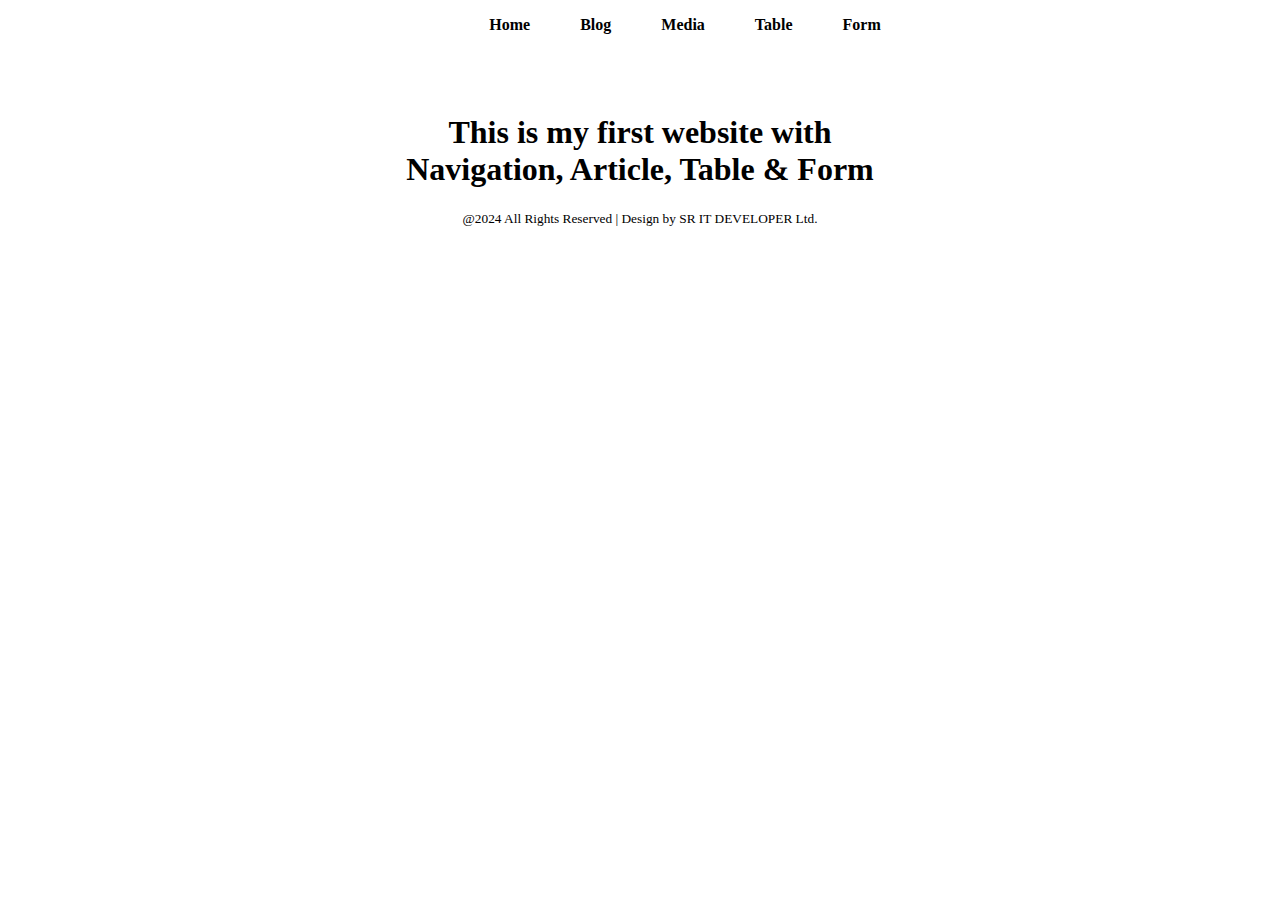
<file: index.html>
<!DOCTYPE html>
<html lang="en">
  <head>
    <meta charset="UTF-8" />
    <meta name="viewport" content="width=device-width, initial-scale=1.0" />
    <link rel="stylesheet" href="css/style.css">
    <title>Document</title>
  </head>
  <body>
    <header>
        <nav>
            <ul>
                <li><a href="index.html">Home</a></li>
                <li><a href="blog.html">Blog</a></li>
                <li><a href="media.html">Media</a></li>
                <li><a href="table.html">Table</a></li>
                <li><a href="form.html">Form</a></li>
            </ul>        
        </nav>
    </header>
    <main>
        <Section>
            <h1 >This is my first website with <br>Navigation, Article, Table & Form</h1>
        </Section>
      
    </main>
    <footer>
      <p style="text-align: center">
        <small
          >@2024 All Rights Reserved | Design by SR IT DEVELOPER Ltd.</small
        >
      </p>
    </footer>
  </body>
</html>
</file>
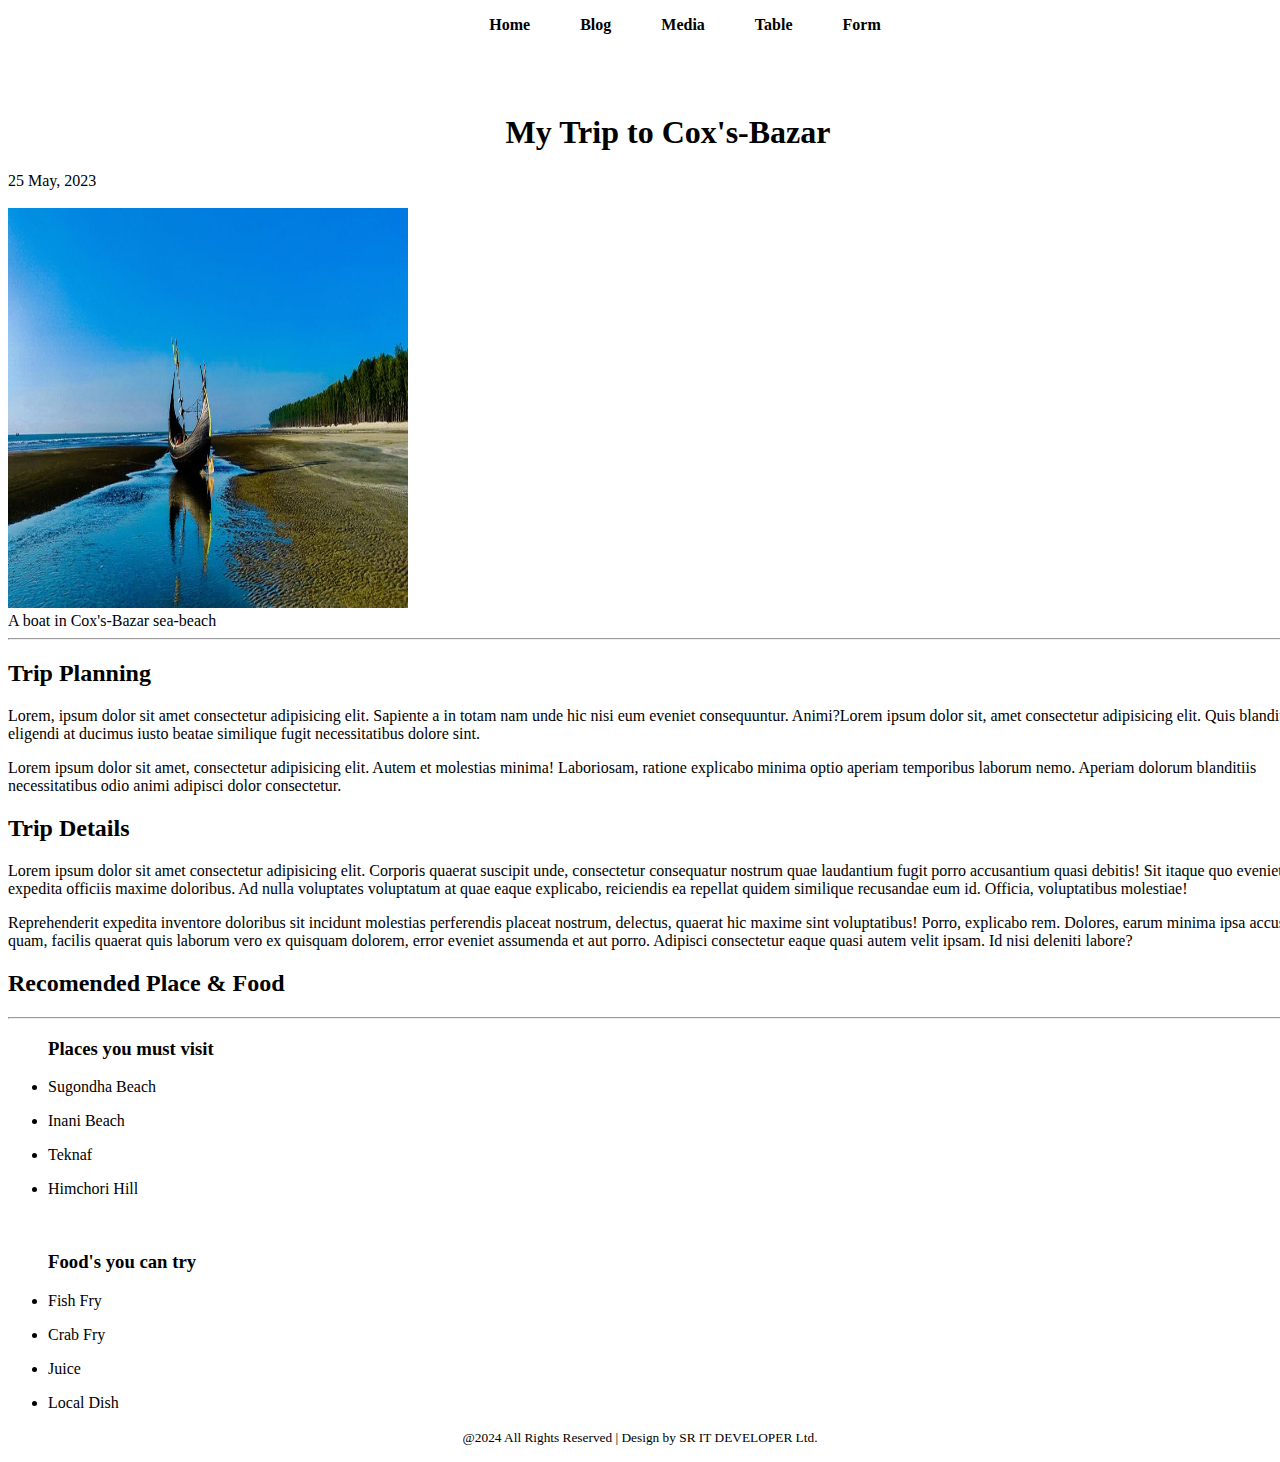
<file: blog.html>
<!DOCTYPE html>
<html lang="en">
<head>
    <meta charset="UTF-8">
    <meta name="viewport" content="width=device-width, initial-scale=1.0">
    <link rel="stylesheet" href="css/style.css">
    <title>Document</title>
</head>
<body>
    <header>
        <nav>
            <ul>
                <li><a href="index.html">Home</a></li>
                <li><a href="blog.html">Blog</a></li>
                <li><a href="media.html">Media</a></li>
                <li><a href="table.html">Table</a></li>
                <li><a href="form.html">Form</a></li>
            </ul>        
        </nav>
    </header>
    <main>
        <div class="container">
            <article>
                <h1>My Trip to Cox's-Bazar</h1>
                <time datetime="25-5-2023">25 May, 2023</time>
        
                <br /><br />
                <img src="images/cox-bazar.jpg" alt="cox-bazar" />
                <br>
                <caption>
                  A boat in Cox's-Bazar sea-beach
                </caption>
                <hr />
                <h2>Trip Planning</h2>
                <p>
                  Lorem, ipsum dolor sit amet consectetur adipisicing elit. Sapiente a
                  in totam nam unde hic nisi eum eveniet consequuntur. Animi?Lorem ipsum
                  dolor sit, amet consectetur adipisicing elit. Quis blanditiis eligendi
                  at ducimus iusto beatae similique fugit necessitatibus dolore sint.
                </p>
                <p>
                  Lorem ipsum dolor sit amet, consectetur adipisicing elit. Autem et
                  molestias minima! Laboriosam, ratione explicabo minima optio aperiam
                  temporibus laborum nemo. Aperiam dolorum blanditiis necessitatibus
                  odio animi adipisci dolor consectetur.
                </p>
                <h2>Trip Details</h2>
                <p>
                  Lorem ipsum dolor sit amet consectetur adipisicing elit. Corporis
                  quaerat suscipit unde, consectetur consequatur nostrum quae laudantium
                  fugit porro accusantium quasi debitis! Sit itaque quo eveniet eius,
                  expedita officiis maxime doloribus. Ad nulla voluptates voluptatum at
                  quae eaque explicabo, reiciendis ea repellat quidem similique
                  recusandae eum id. Officia, voluptatibus molestiae!
                </p>
                <p>
                  Reprehenderit expedita inventore doloribus sit incidunt molestias
                  perferendis placeat nostrum, delectus, quaerat hic maxime sint
                  voluptatibus! Porro, explicabo rem. Dolores, earum minima ipsa
                  accusamus quam, facilis quaerat quis laborum vero ex quisquam dolorem,
                  error eveniet assumenda et aut porro. Adipisci consectetur eaque quasi
                  autem velit ipsam. Id nisi deleniti labore?
                </p>
                <h2>Recomended Place & Food</h2>
                <hr />
                <ul>
                  <h3>Places you must visit</h3>
                  <li>
                    <p>Sugondha Beach</p>
                  </li>
                  <li>
                    <p>Inani Beach</p>
                  </li>
                  <li>
                    <p>Teknaf</p>
                  </li>
                  <li>
                    <p>Himchori Hill</p>
                  </li>
                </ul>
                <br />
                <ul>
                  <h3>Food's you can try</h3>
                  <li>
                    <p>Fish Fry</p>
                  </li>
                  <li>
                    <p>Crab Fry</p>
                  </li>
                  <li>
                    <p>Juice</p>
                  </li>
                  <li>
                    <p>Local Dish</p>
                  </li>
                </ul>
              </article>
        </div>
        <section>

    </section>

    </main>
    
    
    <footer>
        <p style="text-align: center">
            <small
              >@2024 All Rights Reserved | Design by SR IT DEVELOPER Ltd.</small
            >
          </p>
    </footer>
</body>
</html>
</file>
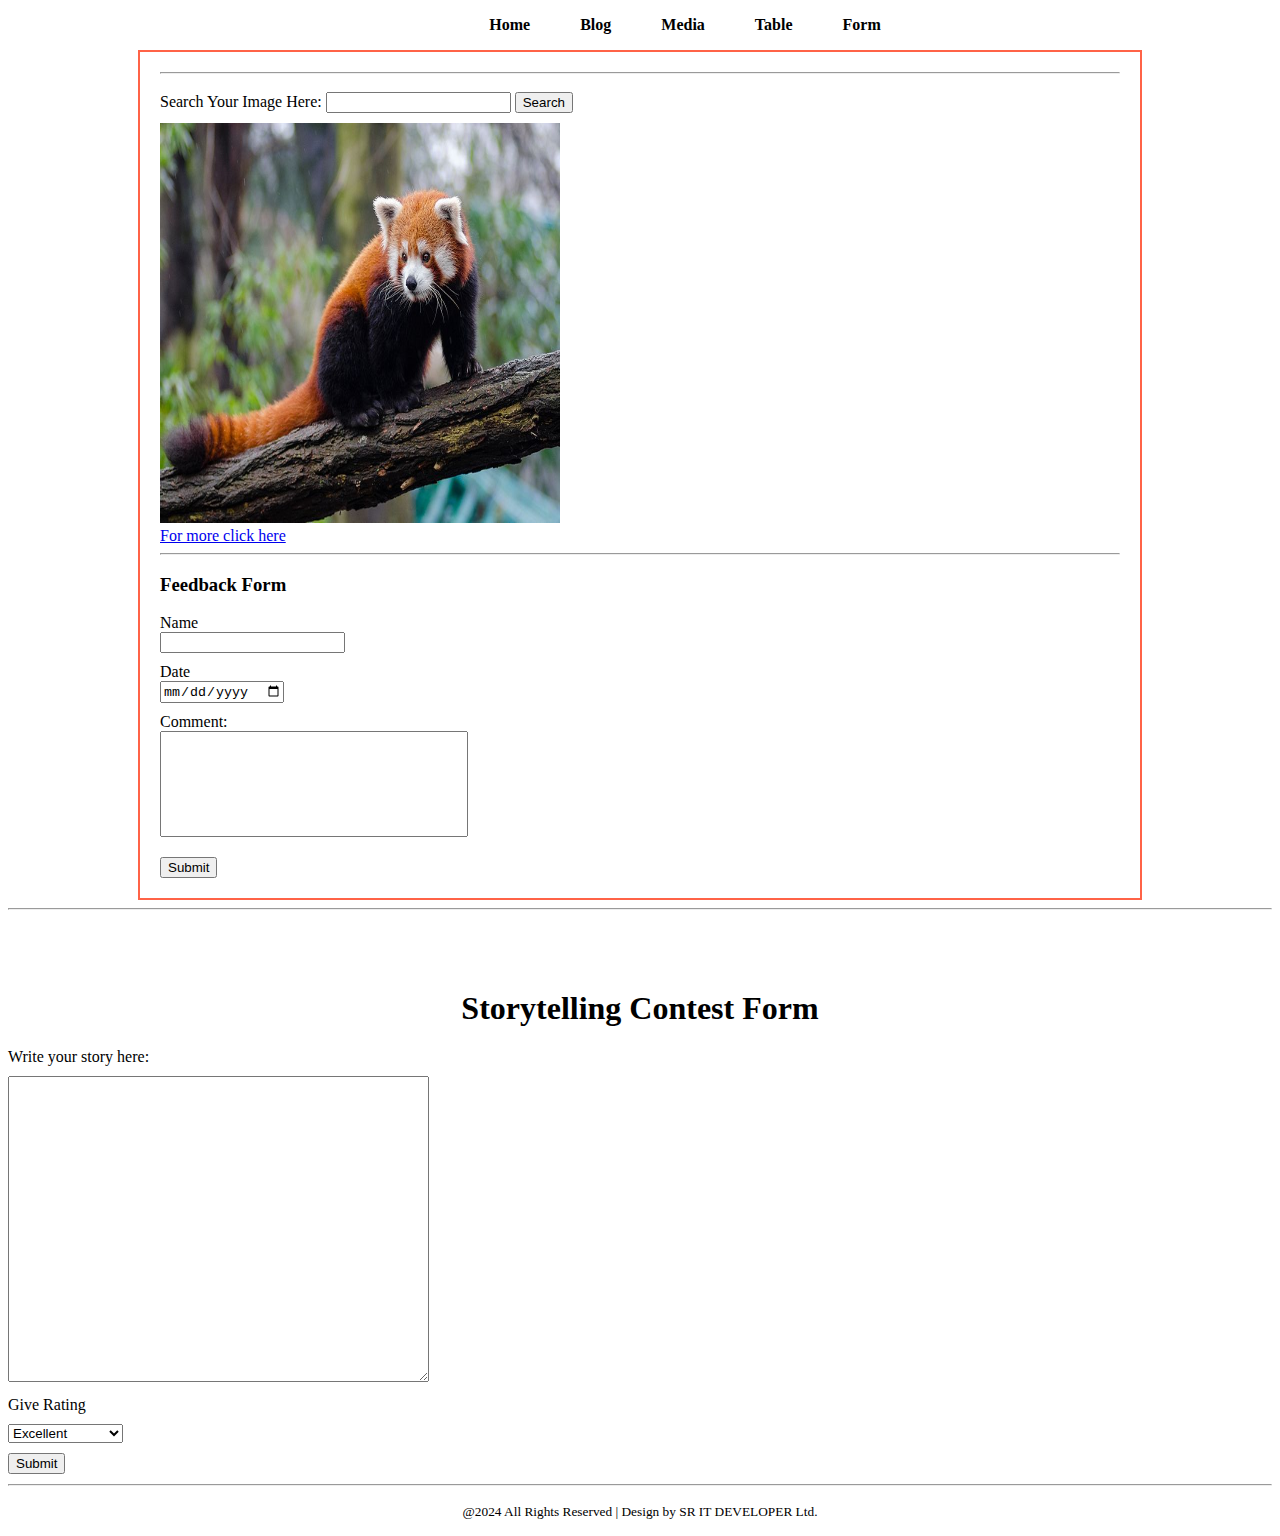
<file: form.html>
<!DOCTYPE html>
<html lang="en">
<head>
    <meta charset="UTF-8">
    <meta name="viewport" content="width=device-width, initial-scale=1.0">
    <link rel="stylesheet" href="css/style.css">
    <title>Document</title>
</head>
<body>
    <header>
        <nav>
            <ul>
                <li><a href="index.html">Home</a></li>
                <li><a href="blog.html">Blog</a></li>
                <li><a href="media.html">Media</a></li>
                <li><a href="table.html">Table</a></li>
                <li><a href="form.html">Form</a></li>
            </ul>        
        </nav>
    </header>
    <main>
        <section class="form1">
           <div class="form-one">
            <hr>
            <label>Search Your Image Here:
                <input type="text"> <button>Search</button>

            </label>
            <img src="images/panda.jpg" alt="">
            <br>
            <a href="#">For more click here</a>
            <hr>
            <h3>Feedback Form</h3>
            <label>Name 
                <br>
                <input type="text">
            </label>
            <label>Date
                <br>
                <input type="date">
            </label>
            <label>Comment:
                <br><input type="text" style="width:300px ;height: 100px;">
            </label>
            <button>Submit</button>

                
            </form>
        </section>
        <hr>
           </div>
        <section>
            <h1>Storytelling Contest Form

            </h1>
            <label>Write your story here: <br>
                <textarea name="Feedback" id="feedback" cols="50" rows="20"></textarea> 
            </label>
            <label for="">Give Rating
                <br>
                <select name="Rating" id="rating">
                    <option value="">Excellent</option>
                    <option value="">Good</option>
                    <option value="">Average</option>
                    <option value="">Bellow Average</option>
                </select>
                <br>
                <button type="submit">Submit</button>
            </label>
                
        </section>
        <hr>
       
    </main>
    <footer>
        <p style="text-align: center">
            <small
              >@2024 All Rights Reserved | Design by SR IT DEVELOPER Ltd.</small
            >
          </p>
    </footer>
    
</body>
</html>
</file>
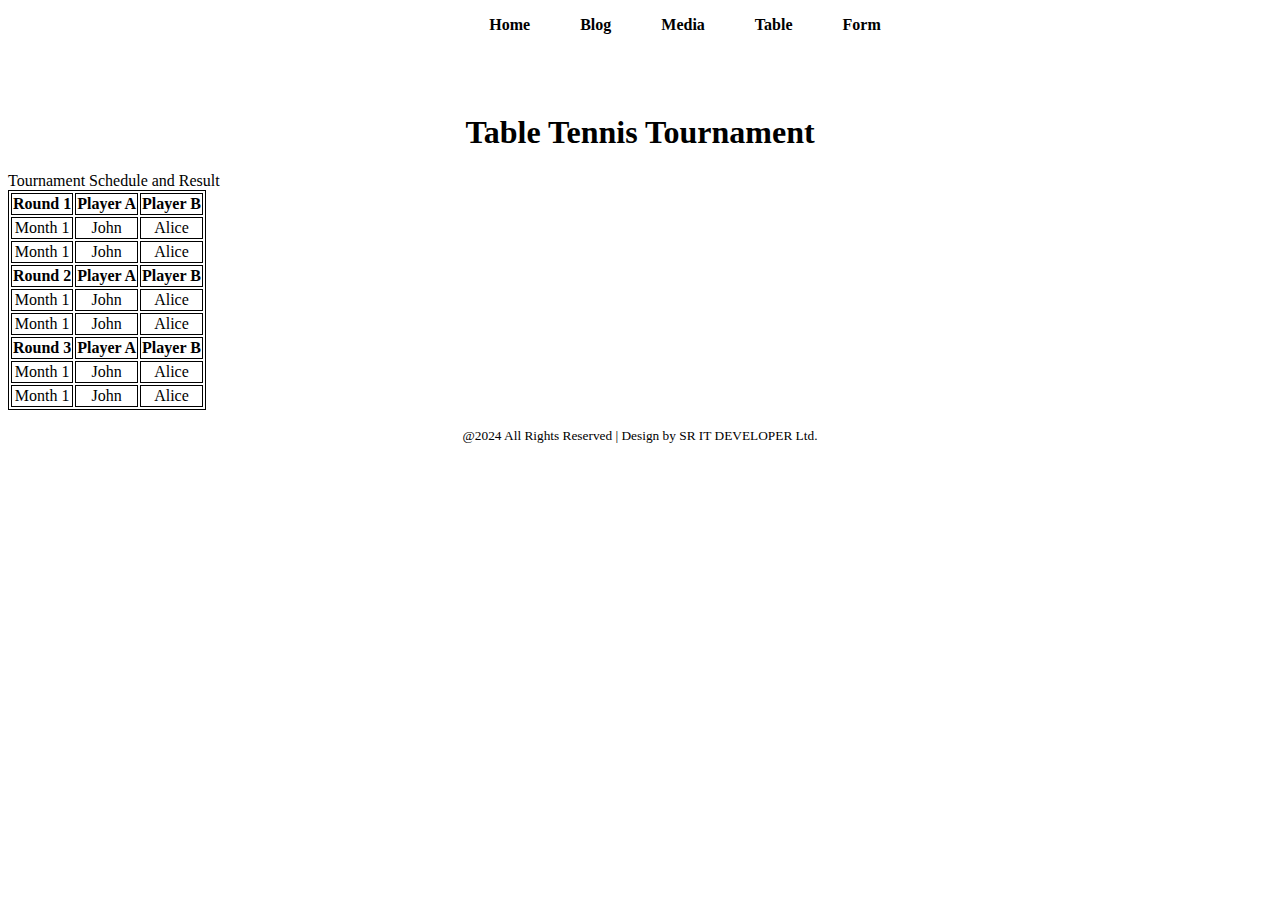
<file: table.html>
<!DOCTYPE html>
<html lang="en">
  <head>
    <meta charset="UTF-8" />
    <meta name="viewport" content="width=device-width, initial-scale=1.0" />
    <link rel="stylesheet" href="css/style.css" />
    <title>Document</title>
  </head>
  <body>
    <header>
      <nav>
        <ul>
          <li><a href="index.html">Home</a></li>
          <li><a href="blog.html">Blog</a></li>
          <li><a href="media.html">Media</a></li>
          <li><a href="table.html">Table</a></li>
          <li><a href="form.html">Form</a></li>
        </ul>
      </nav>
    </header>
    <main>
      <section>
        <h1>Table Tennis Tournament</h1>
        <caption class="caption">
          Tournament Schedule and Result
        </caption>
        <table>
          <thead>
            <tr>
              <th>Round 1</th>
              <th>Player A</th>
              <th>Player B</th>
            </tr>
          </thead>
          <tbody>
            <tr>
              <td>Month 1</td>
              <td>John</td>
              <td>Alice</td>
            </tr>
          </tbody>
          <tbody>
            <tr>
              <td>Month 1</td>
              <td>John</td>
              <td>Alice</td>
            </tr>
          </tbody>
          <thead>
            <tr>
              <th>Round 2</th>
              <th>Player A</th>
              <th>Player B</th>
            </tr>
          </thead>
          <tbody>
            <tr>
              <td>Month 1</td>
              <td>John</td>
              <td>Alice</td>
            </tr>
          </tbody>
          <tbody>
            <tr>
              <td>Month 1</td>
              <td>John</td>
              <td>Alice</td>
            </tr>
          </tbody>
          <thead>
            <tr>
              <th>Round 3</th>
              <th>Player A</th>
              <th>Player B</th>
            </tr>
          </thead>
          <tbody>
            <tr>
              <td>Month 1</td>
              <td>John</td>
              <td>Alice</td>
            </tr>
          </tbody>
          <tbody>
            <tr>
              <td>Month 1</td>
              <td>John</td>
              <td>Alice</td>
            </tr>
          </tbody>
          <tfoot></tfoot>
        </table>
      </section>
    </main>
    <footer>
      <p style="text-align: center">
        <small
          >@2024 All Rights Reserved | Design by SR IT DEVELOPER Ltd.</small
        >
      </p>
    </footer>
  </body>
</html>
</file>
<file: css/style.css>
header nav ul li a{
    font-weight: 700;
    text-decoration: none;
    margin-left: 50px;
    color: black;
   
}

header nav ul{
    display: flex;
    justify-content:center;
    list-style: none;
}
header nav ul li a:hover{
    color: tomato;
}
h1{
    text-align: center;
    margin-top: 80px;
}
.container{
    width: 1320px;
    margin: 0 auto;
    padding: 0 auto;
}
audio{
    margin-left: 200px;
    padding: 0 auto;
}
video{
    height: 400px;
    width: 600px;
    margin: 0 auto;
}
label{
    display: block;
    margin-bottom: 10px;
}
img{
    height: 400px;
    width: 400px;
}
.form1{
    width: 1000px;
    margin: 0 auto;
    border: 2px solid tomato;
    justify-content: center;
}
.form-one{
    margin: 20px 20px;
}
button{
    margin-top: 10px;
}
#rating{
    margin-top: 10px;
}#feedback{
    margin-top: 10px;
}
.caption{
    margin-left: 100px;
}
table ,th, td{
    border: 1px solid rgb(0, 0, 0);
    text-align: center;
   
}
</file>
